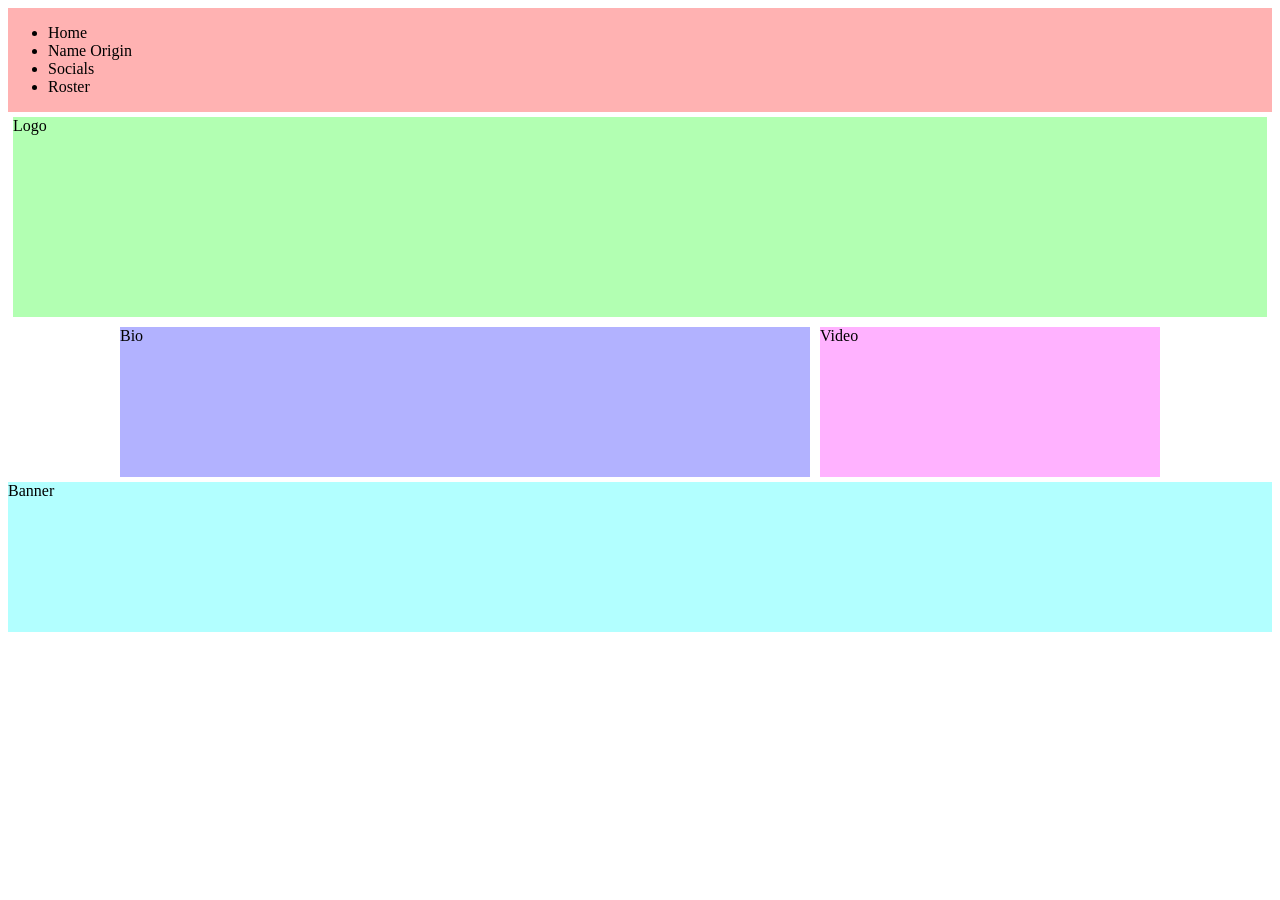
<file: index.html>
<!DOCTYPE html>
<html lang="en">
<head>
    <meta charset="UTF-8">
    <title>Lykos Gaming</title>
    <link rel="stylesheet" href="Milestone4.css">
</head>

<body>
    <div class="grid-container">
    <nav class="nav">
        <ul>
            <li>Home</li>
            <li>Name Origin</li>
            <li>Socials</li>
            <li>Roster</li>
        </ul>
    </nav>
    <div class="logo">Logo</div>
    <div class="bio">Bio</div>
    <div class="video">Video</div>
    <div class="banner">Banner</div>
    </div>
</body>
</html>
</file>
<file: Milestone4.css>
.grid-container {
    display: grid;
    grid-template-columns: minmax(0px, 1fr) repeat(6, minmax(0, 175px)) minmax(0px, 1fr);
}

nav {
    background-color: rgba(255, 0, 0, 0.3);
    grid-column: 1/9;
    grid-row: 1;
}

.nav{
    list-style-type: none;
    padding-left: 0;
    display: flex;
    gap: 20px;
}

.logo{
    background-color: rgba(0, 255, 0, 0.3);
    grid-column: 1/9;
    grid-row: 2;
    height: 200px;
    margin: 5px;
}

.bio{
    background-color: rgba(0, 0, 255, 0.3);
    grid-column: 2/6;
    grid-row: 3;
    height: 150px;
    margin: 5px;
}

.video{
    background-color: rgba(255, 0, 255, 0.3);
    grid-column: 6/8;
    grid-row: 3;
    height: 150px;
    margin: 5px;
}

.banner{
    background-color: rgba(0, 255, 255, 0.3);
    grid-column: 1/9;
    grid-row: 4;
    height: 150px;
}
</file>
